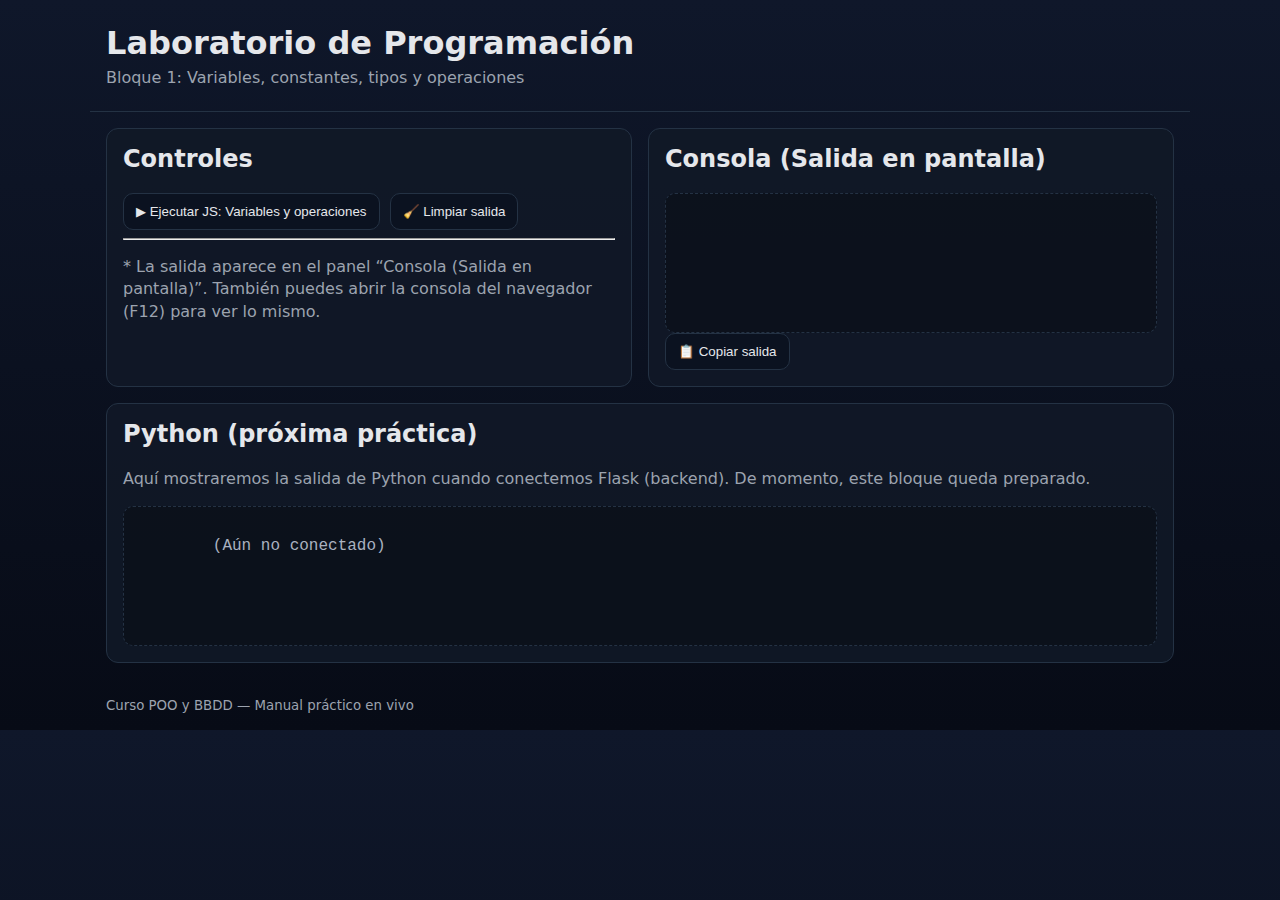
<file: index.html>
<!doctype html>
<html lang="es">
<head>
  <meta charset="utf-8" />
  <meta name="viewport" content="width=device-width, initial-scale=1" />
  <title>Laboratorio de Programación - Bloque 1</title>
  <link rel="stylesheet" href="css/style.css" />
</head>
<body>
  <header class="header">
    <h1>Laboratorio de Programación</h1>
    <p>Bloque 1: Variables, constantes, tipos y operaciones</p>
  </header>

  <main class="layout">
    <!-- Panel de controles -->
    <section class="card">
      <h2>Controles</h2>

      <div class="buttons">
        <button id="btnJsVars">▶ Ejecutar JS: Variables y operaciones</button>
        <button id="btnClear">🧹 Limpiar salida</button>
      </div>

      <hr />

      <p class="note">
        * La salida aparece en el panel “Consola (Salida en pantalla)”.
        También puedes abrir la consola del navegador (F12) para ver lo mismo.
      </p>
    </section>

    <!-- Consola / salida -->
    <section class="card">
      <h2>Consola (Salida en pantalla)</h2>

      <!-- “Hueco” donde inyectamos lo que ocurre -->
      <div id="output" class="output" aria-live="polite"></div>

      <div class="tiny-buttons">
        <button id="btnCopy">📋 Copiar salida</button>
      </div>
    </section>

    <!-- Reservado para Python (más adelante con Flask) -->
    <section class="card">
      <h2>Python (próxima práctica)</h2>
      <p class="note">
        Aquí mostraremos la salida de Python cuando conectemos Flask (backend).
        De momento, este bloque queda preparado.
      </p>

      <div id="pyOutput" class="output output--muted">
        (Aún no conectado)
      </div>
    </section>
  </main>

  <footer class="footer">
    <small>Curso POO y BBDD — Manual práctico en vivo</small>
  </footer>

  <!-- JS -->
  <script src="js/ui.js"></script>
  <script src="js/01_variables.js"></script>
</body>
</html>
</file>
<file: css/style.css>
:root {
  --bg: #0f172a;
  --card: #111827;
  --text: #e5e7eb;
  --muted: #9ca3af;
  --border: #243244;
  --accent: #60a5fa;
}

* { box-sizing: border-box; }

body {
  margin: 0;
  font-family: system-ui, Arial, sans-serif;
  background: linear-gradient(180deg, var(--bg), #070b16);
  color: var(--text);
}

.header {
  padding: 24px 16px;
  border-bottom: 1px solid var(--border);
  max-width: 1100px;
  margin: 0 auto;
}

.header h1 { margin: 0 0 6px; }
.header p { margin: 0; color: var(--muted); }

.layout {
  max-width: 1100px;
  margin: 0 auto;
  padding: 16px;
  display: grid;
  gap: 16px;
  grid-template-columns: 1fr;
}

@media (min-width: 900px) {
  .layout { grid-template-columns: 1fr 1fr; }
  .layout .card:last-child { grid-column: 1 / -1; }
}

.card {
  background: rgba(17, 24, 39, 0.9);
  border: 1px solid var(--border);
  border-radius: 12px;
  padding: 16px;
}

.card h2 { margin-top: 0; }

.buttons, .tiny-buttons {
  display: flex;
  gap: 10px;
  flex-wrap: wrap;
}

button {
  border: 1px solid var(--border);
  background: #0b1220;
  color: var(--text);
  padding: 10px 12px;
  border-radius: 10px;
  cursor: pointer;
}

button:hover {
  border-color: var(--accent);
}

.note {
  color: var(--muted);
  line-height: 1.4;
}

.output {
  margin-top: 12px;
  border: 1px dashed var(--border);
  border-radius: 10px;
  padding: 12px;
  min-height: 140px;
  background: rgba(0, 0, 0, 0.25);
  font-family: ui-monospace, SFMono-Regular, Menlo, Monaco, Consolas, "Liberation Mono", monospace;
  white-space: pre-wrap; /* respeta saltos de línea */
}

.output--muted {
  color: #aab2c0;
}

.footer {
  max-width: 1100px;
  margin: 0 auto;
  padding: 16px;
  color: var(--muted);
}
</file>
